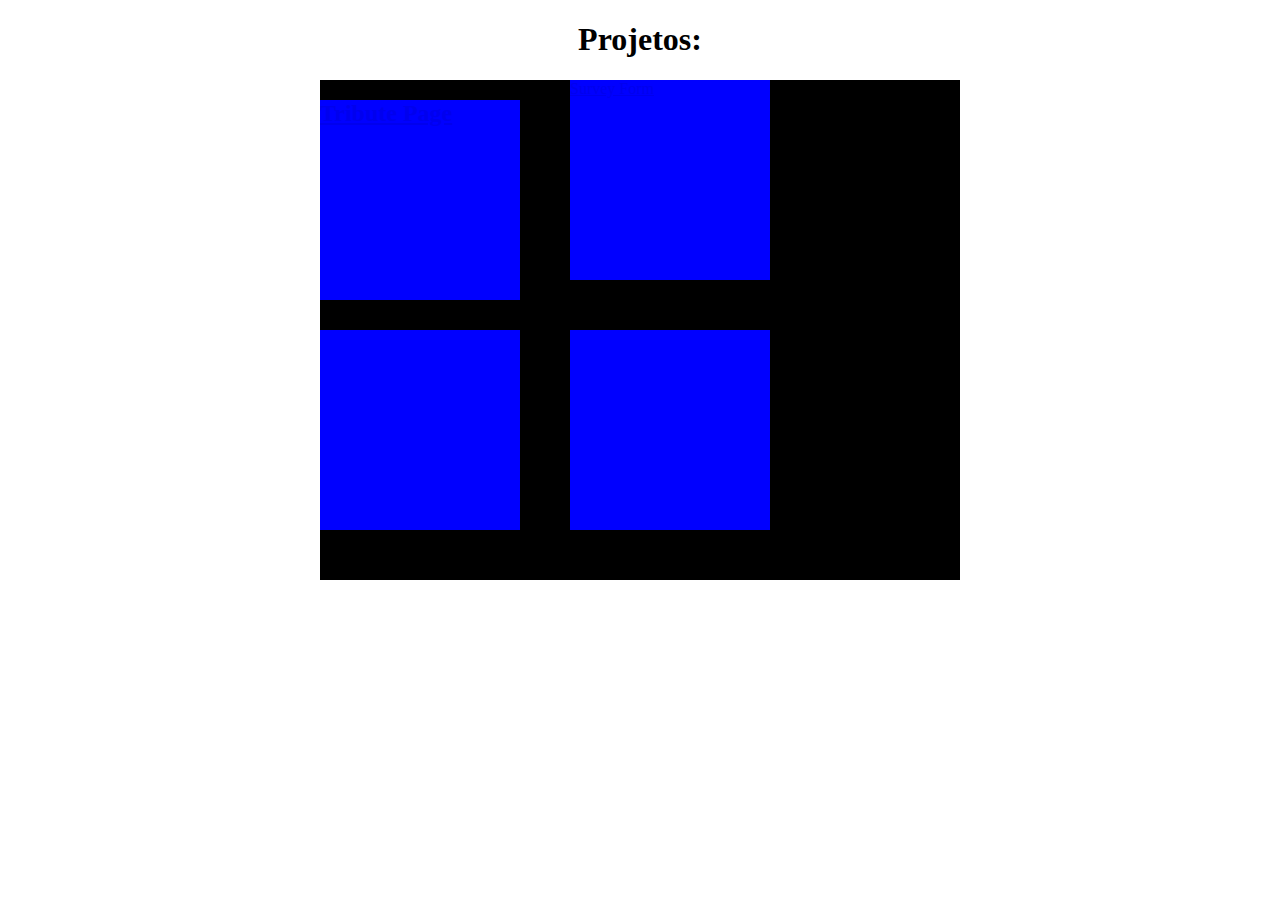
<file: index.html>
<!DOCTYPE html>
<html lang="en">
<head>
    <meta charset="UTF-8">
    <meta http-equiv="X-UA-Compatible" content="IE=edge">
    <meta name="viewport" content="width=device-width, initial-scale=1.0">
    <title>Página principal</title>
    <link rel="stylesheet" href="css/index.css">
</head>
<body>
    <header>
        <h1 id="title">Projetos:</h1>
    </header>
    <main>
        <div class="container">
            <a href="pages/tributePage.html">
                <div class="projeto">
                    <h2>Tribute Page</h2>
                </div>
            </a><a href="pages/surveyForm.html">
                <div class="projeto">Survey Form</div>
            </a><a href="">
                <div class="projeto"></div>
            </a><a href="">
                <div class="projeto"></div>
            </a>
        </div>
    </main>
</body>
</html>
</file>
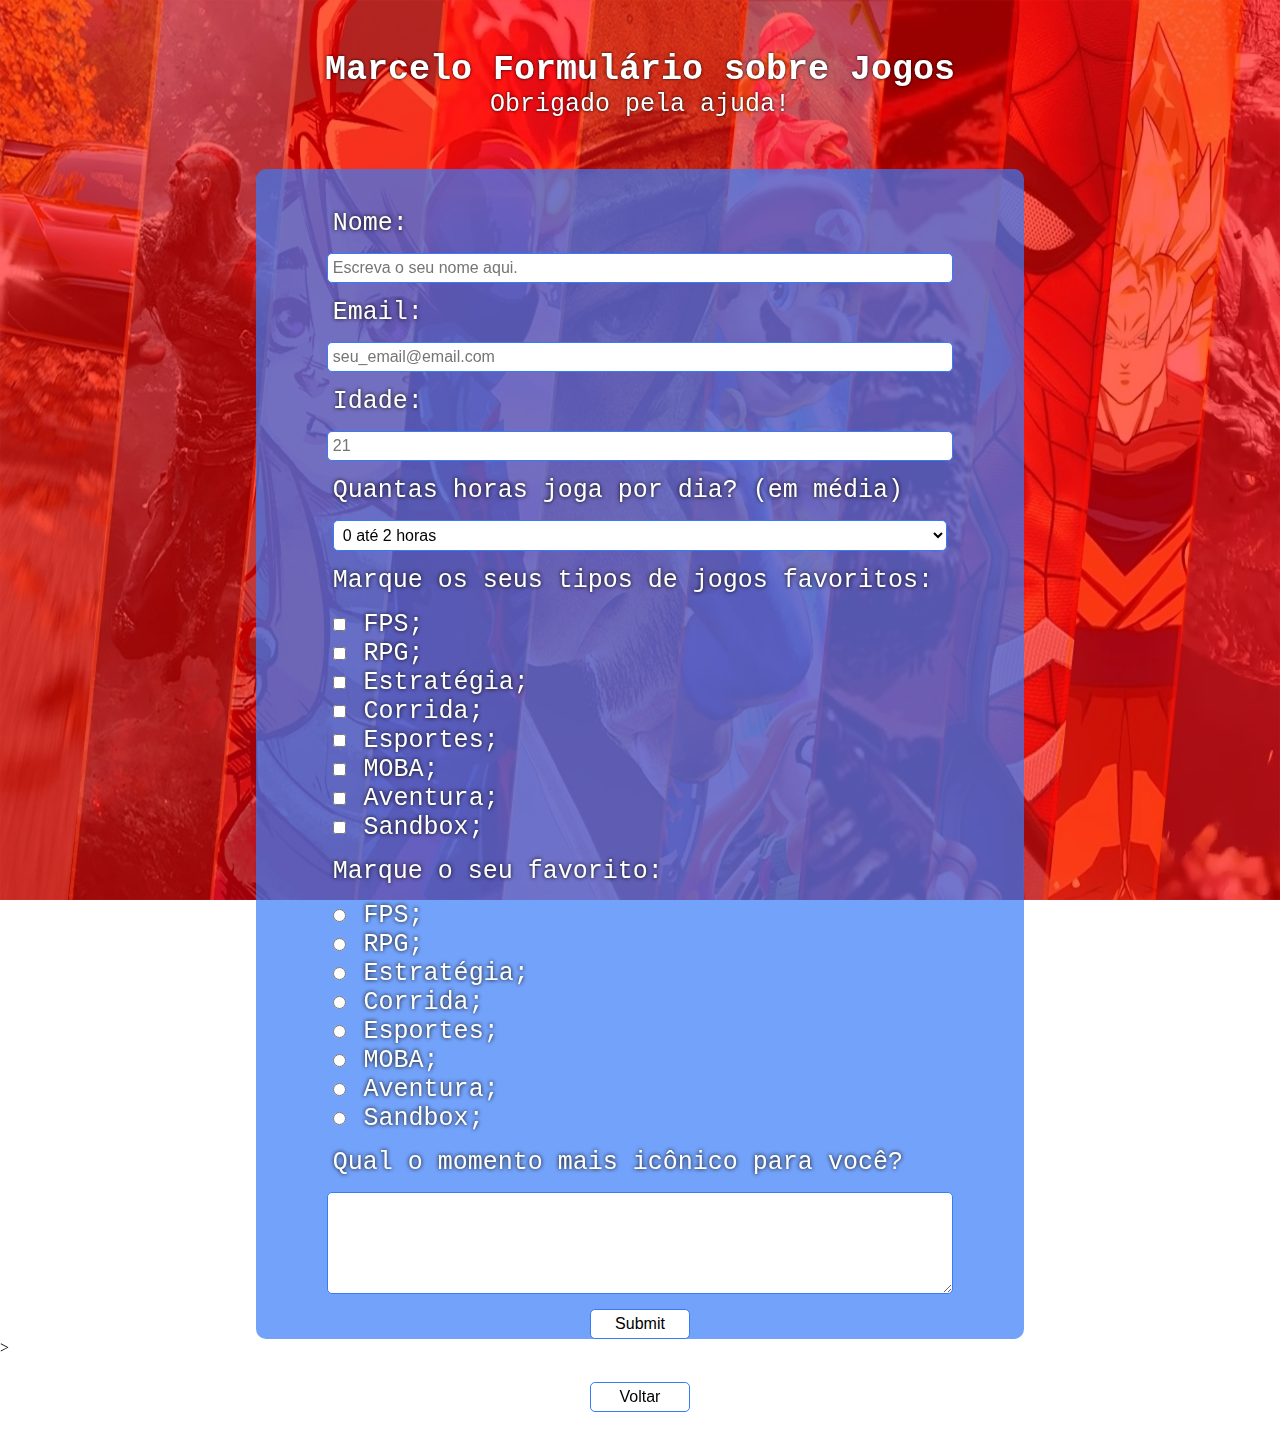
<file: pages/surveyForm.html>
<!DOCTYPE html>
<html lang="en">
<head>
    <meta charset="UTF-8">
    <meta http-equiv="X-UA-Compatible" content="IE=edge">
    <meta name="viewport" content="width=device-width, initial-scale=1.0">
    <link rel="stylesheet" href="../css/pages/surveyForm.css">
    <title>Formulário Jogos</title>
</head>
<body>
    <div id="background">
        <img id="background-image" src="../images/SurveyBackground.jpg" alt="Imagem de fundo com vários jogos">
        <div id="background-color"></div>
    </div>
    <header>
        <h1 id="title">Marcelo Formulário sobre Jogos</h1>
        <p id="description">Obrigado pela ajuda!</p>
    </header>
    <main>
        <div class="container">
            <div id="blue"></div>
            <form id="survey-form" action="">
                <label for="name" id="name-label" class="pad-top">Nome:</label>
                <input type="text" id="name" name="name" placeholder="Escreva o seu nome aqui." required>
                <label for="email" id="email-label">Email:</label>
                <input type="email" id="email" name="email" placeholder="seu_email@email.com" required>
                <label for="number" id="number-label">Idade:</label>
                <input type="number" name="number" min="0" max="100" placeholder="21" id="number">
                <label for="horas">Quantas horas joga por dia? (em média)</label>
                <select name="horas" id="dropdown">
                    <option value="2">0 até 2 horas</option>
                    <option value="4">Mais de 2 até 4 horas</option>
                    <option value="6">Mais de 4 até 6 horas</option>
                    <option value="8">Mais de 6 até 8 horas</option>
                    <option value="10">Mais de 8 horas</option>
                </select>
                    <p class="form-text">Marque os seus tipos de jogos favoritos:</p>
                <section>
                    <input type="checkbox" name="tipo" id="FPS" value="1">
                    <label for="FPS">FPS;</label>
                    <br>
                    <input type="checkbox" name="tipo" id="RPG" value="2">
                    <label for="RPG">RPG;</label>
                    <br>
                    <input type="checkbox" name="tipo" id="Estrategia"  value="3">
                    <label for="Estrategia">Estratégia;</label>
                    <br>
                    <input type="checkbox" name="tipo" id="Corrida" value="4">
                    <label for="Corrida">Corrida;</label>
                    <br>
                    <input type="checkbox" name="tipo" id="Esporte"  value="5">
                    <label for="Esporte">Esportes;</label>
                    <br>
                    <input type="checkbox" name="tipo" id="MOBA" value="6">
                    <label for="MOBA">MOBA;</label>
                    <br>
                    <input type="checkbox" name="tipo" id="Aventura" value="7">
                    <label for="Aventura">Aventura;</label>
                    <br>
                    <input type="checkbox" name="tipo" id="Sandbox" value="8">
                    <label for="Sandbox">Sandbox;</label>
                    <br>
                </section>
                <p class="form-text">Marque o seu favorito:</p>
                <section>
                    <input type="radio" name="favorito" id="FPS-1" value="1">
                    <label for="FPS-1">FPS;</label>
                    <br>
                    <input type="radio" name="favorito" id="RPG-1" value="2">
                    <label for="RPG-1">RPG;</label>
                    <br>
                    <input type="radio" name="favorito" id="Estrategia-1" value="3">
                    <label for="Estrategia-1">Estratégia;</label>
                    <br>
                    <input type="radio" name="favorito" id="Corrida-1" value="4">
                    <label for="Corrida-1">Corrida;</label>
                    <br>
                    <input type="radio" name="favorito" id="Esporte-1" value="5">
                    <label for="Esporte-1">Esportes;</label>
                    <br>
                    <input type="radio" name="favorito" id="MOBA-1"  value="6">
                    <label for="MOBA-1">MOBA;</label>
                    <br>
                    <input type="radio" name="favorito" id="Aventura-1" value="7">
                    <label for="Aventura-1">Aventura;</label>
                    <br>
                    <input type="radio" name="favorito" id="Sandbox-1"  value="8">
                    <label for="Sandbox-1">Sandbox;</label>
                    <br>
                </section>
                <label for="momento">Qual o momento mais icônico para você?</label>
                <textarea name="momento" id="momento" cols="30" rows="6"></textarea>
                <button id="submit">Submit</button>
            </form>
        </div>
    </main>>
    <footer>
        <a href="../index.html"><button>Voltar</button></a>
    </footer>
</body>
</html>
</file>
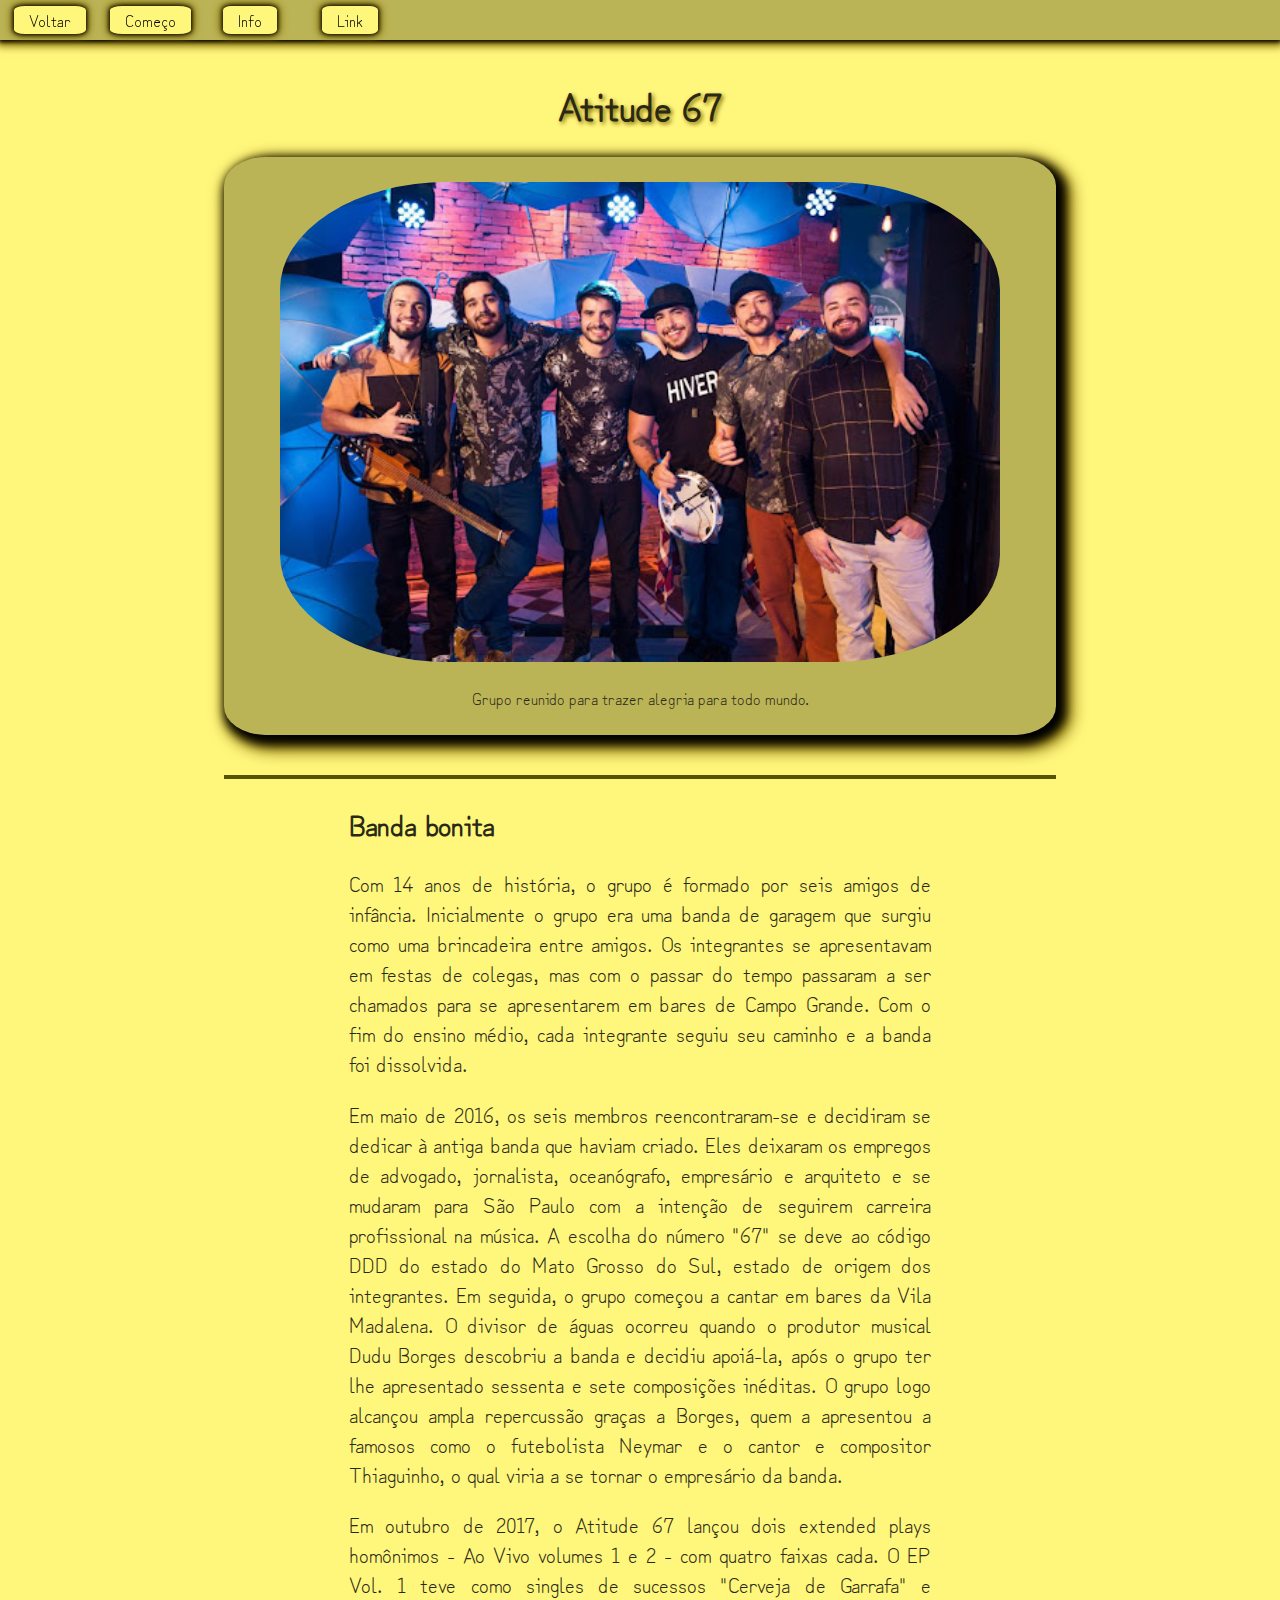
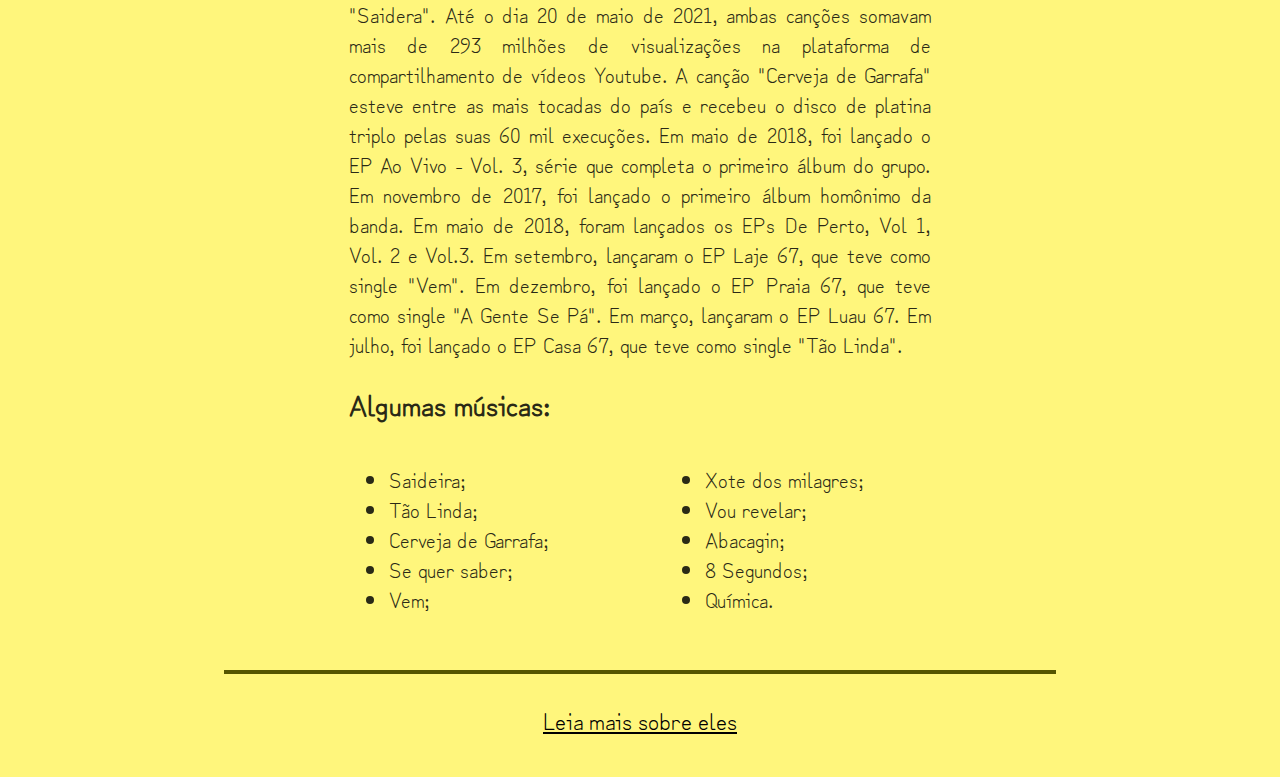
<file: pages/tributePage.html>
<!DOCTYPE html>
<html lang="en">
<head>
    <meta charset="UTF-8">
    <meta http-equiv="X-UA-Compatible" content="IE=edge">
    <meta name="viewport" content="width=device-width, initial-scale=1.0">
    <link rel="stylesheet" href="../css/pages/tributePage.css">
    <link rel="preconnect" href="https://fonts.googleapis.com">
    <link rel="preconnect" href="https://fonts.gstatic.com" crossorigin>
    <link href="https://fonts.googleapis.com/css2?family=Zen+Kurenaido&display=swap" rel="stylesheet"> 
    <title>Atitude 67 Olecram</title>
</head>
<body>
    <nav>
        <a href="../index.html">Voltar</a>
        <a href="#title">Começo</a>
        <a href="#tribute-info">Info</a>
        <a href="#tribute-link">Link</a>
    </nav>
    <main id="main">
        <h1 id="title">Atitude 67</h1>
        <div id="img-div">
            <figure>
                <img id="image" src="../images/Atitude67.jpg" alt="Membros da banda Atitude 67 reunidos em uma foto">
                <br>
                <figcaption id="img-caption">
                    Grupo reunido para trazer alegria para todo mundo.
                </figcaption>
            </figure>
        </div>
        <hr>
        <div id="tribute-info">
            <h2>Banda bonita</h2>
            <p>Com 14 anos de história, o grupo é formado por seis amigos de infância. Inicialmente o grupo era uma banda de garagem que surgiu como uma brincadeira entre amigos. Os integrantes se apresentavam em festas de colegas, mas com o passar do tempo passaram a ser chamados para se apresentarem em bares de Campo Grande. Com o fim do ensino médio, cada integrante seguiu seu caminho e a banda foi dissolvida.
            </p>
            <p>Em maio de 2016, os seis membros reencontraram-se e decidiram se dedicar à antiga banda que haviam criado. Eles deixaram os empregos de advogado, jornalista, oceanógrafo, empresário e arquiteto e se mudaram para São Paulo com a intenção de seguirem carreira profissional na música. A escolha do número "67" se deve ao código DDD do estado do Mato Grosso do Sul, estado de origem dos integrantes. Em seguida, o grupo começou a cantar em bares da Vila Madalena. O divisor de águas ocorreu quando o produtor musical  Dudu Borges descobriu a banda e decidiu apoiá-la, após o grupo ter lhe apresentado sessenta e sete composições inéditas. O grupo logo alcançou ampla repercussão graças a Borges, quem a apresentou a famosos como o futebolista Neymar e o cantor e compositor Thiaguinho, o qual viria a se tornar o empresário da banda.</p>
            <p>Em outubro de 2017, o Atitude 67 lançou dois extended plays homônimos - Ao Vivo volumes 1 e 2 - com quatro faixas cada. O EP Vol. 1 teve como singles de sucessos "Cerveja de Garrafa" e "Saidera". Até o dia 20 de maio de 2021, ambas canções somavam mais de 293 milhões de  visualizações na plataforma de compartilhamento de vídeos Youtube. A canção "Cerveja  de Garrafa" esteve entre as mais tocadas do país e recebeu o disco de platina triplo pelas suas 60 mil execuções. Em maio de 2018, foi lançado o EP Ao Vivo - Vol. 3, série que  completa o primeiro álbum do grupo. Em novembro de 2017, foi lançado o primeiro álbum homônimo da banda. Em maio de 2018, foram lançados os EPs De Perto, Vol 1, Vol. 2 e Vol.3. Em setembro, lançaram o EP Laje 67, que teve como single "Vem". Em dezembro, foi lançado o EP Praia 67, que teve como single "A Gente Se Pá". Em março, lançaram o EP Luau 67. Em julho, foi lançado o EP Casa 67, que teve como single "Tão Linda".</p>
            <h2>Algumas músicas:</h2>
            <div class="divide">
                <ul>
                    <li>Saideira;</li>
                    <li>Tão Linda;</li>
                    <li>Cerveja de Garrafa;</li>
                    <li>Se quer saber;</li>
                    <li>Vem;</li>
                </ul>
                <ul>
                    <li>Xote dos milagres;</li>
                    <li>Vou revelar;</li>
                    <li>Abacagin;</li>
                    <li>8 Segundos;</li>
                    <li>Química.</li>
                </ul>
            </div>
        </div>
        <hr>
        <div class="center">
            <a href="https://pt.wikipedia.org/wiki/Atitude_67" target="_blank" id="tribute-link">Leia mais sobre eles</a>
        </div>
    </main>
</body>
</html>
</file>
<file: css/index.css>
header{
    text-align: center;
}
.container{
    width: 50vw;
    height: 500px;
    margin: auto;
    display: grid;
    grid-template-columns: repeat(2, minmax(100px, 200px));
    grid-template-rows: repeat(2, minmax(100px, 200px));
    background-color: black;
    grid-gap: 50px;
    
}

.projeto{
    background-color: blue;
    width: 100%;
    height: 100%;
}
</file>
<file: css/pages/surveyForm.css>
*{
    margin: 0;
    padding: 0;
    border: 0;
    outline: 0;
    font-size: 100%;
    vertical-align: baseline;
    background: transparent;
}

#background{
    position: fixed;
    margin-left: 0%;
    margin-top: 0%;
    width: 100vw;
    height: 100vh;
    z-index: -2;
}

#background-image{
    position: fixed;
    margin: center;
    height: 100%;
    width: 100%;
}
#background-color{
    position: fixed;
    background: red;
    opacity: 0.6;
    height: 100%;
    width: 100%;
    z-index: 1;
}

header{
    padding-top: 50px;
    text-align: center;
    color: white;
    text-shadow: 0px 0px 3px black;
    font-family: monospace;
    padding-bottom: 50px;
}

#title{
    font-size: 35px;
}

#description{
    font-size: 25px;
}

.container{
    position: relative;
    margin: auto;
    width: 60vw;
    height: auto;
    color: white;
    font-family: monospace;
}

#blue{
    border-radius: 10px;
    position: absolute;
    width: 100%;
    height: 100%;
    background: rgb(56, 123, 248);
    opacity: 0.7;
    z-index: -1;
}

form{
    display: grid;
    row-gap: 15px;
}

label, .form-text{
    justify-self: left;
    padding-left: 10%;
    font-size: 25px;
    opacity: 1;
    text-shadow: 0px 0px 4px black;
}

input, select, textarea{
    margin: auto;
    width: 80%;
    padding: 5px 5px;
    background: white;
    color: black;
    border: solid rgb(56, 123, 248) 1px;
    border-radius: 5px;
}

section{
    margin: auto;
    width: 100%;
    padding-left: 10%;
    height: auto;
}
section > label{
    padding-left: 10px;
}

section > input {
    width: auto;
}

button{
    justify-self: center;
    width: 100px;
    padding: 5px 15px;
    background: white;
    color: black;
    border: solid rgb(56, 123, 248) 1px;
    border-radius: 5px;
    transition: 0.5s ease;
}
button:hover{
    background: rgb(255, 0, 0);
}

footer{
    padding: 25px;
    margin: auto;
    display: grid;
}
a{
    margin: auto;
    justify-self: center;
}

@media (max-width: 700px){
    .container{
        width: 100%;
    }
}

.pad-top{
    padding-top: 40px;
}
</file>
<file: css/pages/tributePage.css>
body{
    background: #FFF67C;
    color: #2A2916;
    margin: auto;
}

nav{
    width: 100%;
    position: fixed;
    background: #bbb456;
    height: auto;
    display: grid;
    grid-template-columns: repeat(auto-fill, minmax(75px, 100px));
    grid-template-rows: repeat(auto-fit, 20px);
    row-gap: 15px;
    align-items: center;
    justify-items: center;
    padding-top: 10px;
    padding-bottom: 10px;
    box-shadow: 0px 1px 4px 1px black, 0px 3px 8px 3px hsl(50, 100%, 25%);
    z-index: 2;
}

nav > a{
    padding: 2px 15px;
    background: #FFF67C;
    text-decoration: none;
    color: black;
    font-family: "Zen Kurenaido", Georgia, 'Times New Roman', Times, serif;
    border-radius: 15%;
    transition: 0.3s ease;
    box-shadow: 0px 0px 4px 1px black, 0px 0px 8px 3px hsl(50, 100%, 25%) ;
}

nav > a:hover{
    box-shadow: 0px 0px 4px 1px white, 0px 0px 8px 3px hsl(50, 100%, 25%)
}

#main{
    width: 65vw;
    margin: auto;
    padding-top: 50px;
    font-family: "Zen Kurenaido", Georgia, 'Times New Roman', Times, serif;
}

#title{
    text-align: center;
    font-family: "Zen Kurenaido", Georgia, 'Times New Roman', Times, serif;
    text-shadow: 2px 2px 4px hsl(50, 100%, 25%);
}

#img-div{
    width: 100%;
    margin: auto;
    background: #bbb456;
    border-radius: 5%;
    box-shadow: 5px 5px 10px 5px black, 8px 8px 15px 8px hsl(50, 100%, 25%);
}

#image{
    margin: auto;
    padding: 25px;
    width: 90%;
    height: auto;
    max-width: 720px;
    border-radius: 25%;
    display: block;
}

figure{
    margin: auto;
    width: 100%;
}

#img-caption{
    text-align: center;
    transform: translateY(-25px);
}

hr{
    border: 2px solid #550;
    margin-top: 40px;
}

#tribute-info{
    margin: auto;
    width: 70%;
}
p, li{
    text-align: justify;
    font-size: 1.3em;
}
h2{
    font-size: 1.8em;
}

h1{
    font-size: 2.4em;
}
.divide{
    display: grid;
    width: 100%;
    grid-template-columns: repeat(auto-fit, minmax(200px, 1fr));
    column-gap: 50px;
    row-gap: 0px;
    justify-items: left;

}

.center{
    display: grid;
    justify-items: center;
    font-size: 1.5em;
    padding-top: 20px;
    padding-bottom: 40px;
}

.center > a{
    text-decoration:underline;
    color: black;
}

@media (max-width: 500px){
    nav{
        position: relative;
    }
}
</file>
